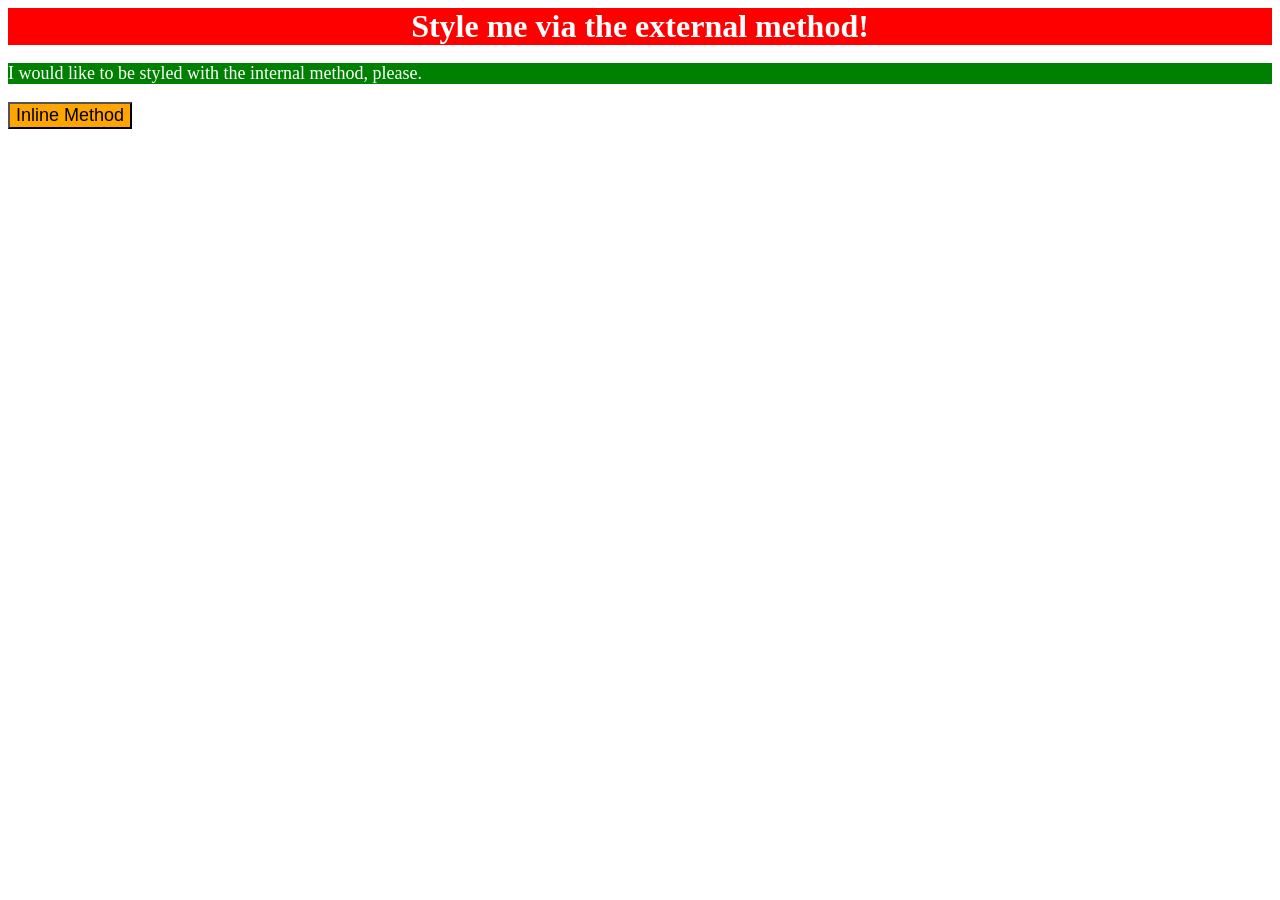
<file: foundations/intro-to-css/01-css-methods/index.html>
<!DOCTYPE html>
<html lang="en">
  <head>
    <link rel="stylesheet" href="style.css">
    <meta charset="UTF-8">
    <meta http-equiv="X-UA-Compatible" content="IE=edge">
    <meta name="viewport" content="width=device-width, initial-scale=1.0">
    <title>Methods for Adding CSS</title>
    <style>
      p{
       
        background-color: green;
        color: white;
        font-size: 18px;
      }
    </style>
  </head>
  <body>
    <div>Style me via the external method!</div>
    <p>I would like to be styled with the internal method, please.</p>
    <button style="background-color: orange; font-size: 18px;">Inline Method</button>
  </body>
</html>
</file>
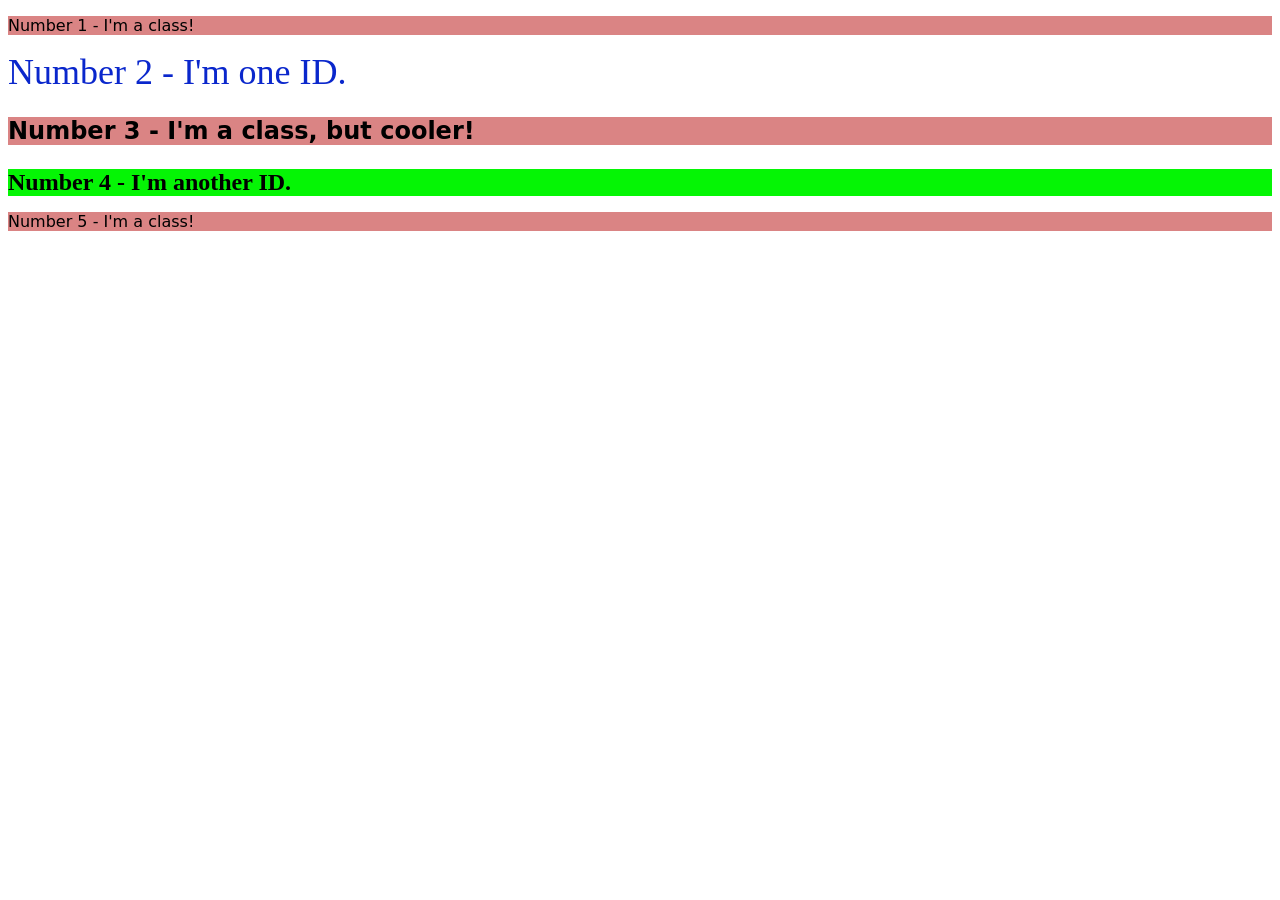
<file: foundations/intro-to-css/02-class-id-selectors/index.html>
<!DOCTYPE html>
<html lang="en">
  <head>
    <meta charset="UTF-8">
    <meta http-equiv="X-UA-Compatible" content="IE=edge">
    <meta name="viewport" content="width=device-width, initial-scale=1.0">
    <title>Class and ID Selectors</title>
    <link rel="stylesheet" href="style.css">
  </head>
  <body>
    <p class="odd-number">Number 1 - I'm a class!</p>
    <div id="id1">Number 2 - I'm one ID.</div>
    <p class="odd-number" id="cooler-class">Number 3 - I'm a class, but cooler!</p>
    <div id="id2">Number 4 - I'm another ID.</div>
    <p class="odd-number">Number 5 - I'm a class!</p>
  </body>
</html>
</file>
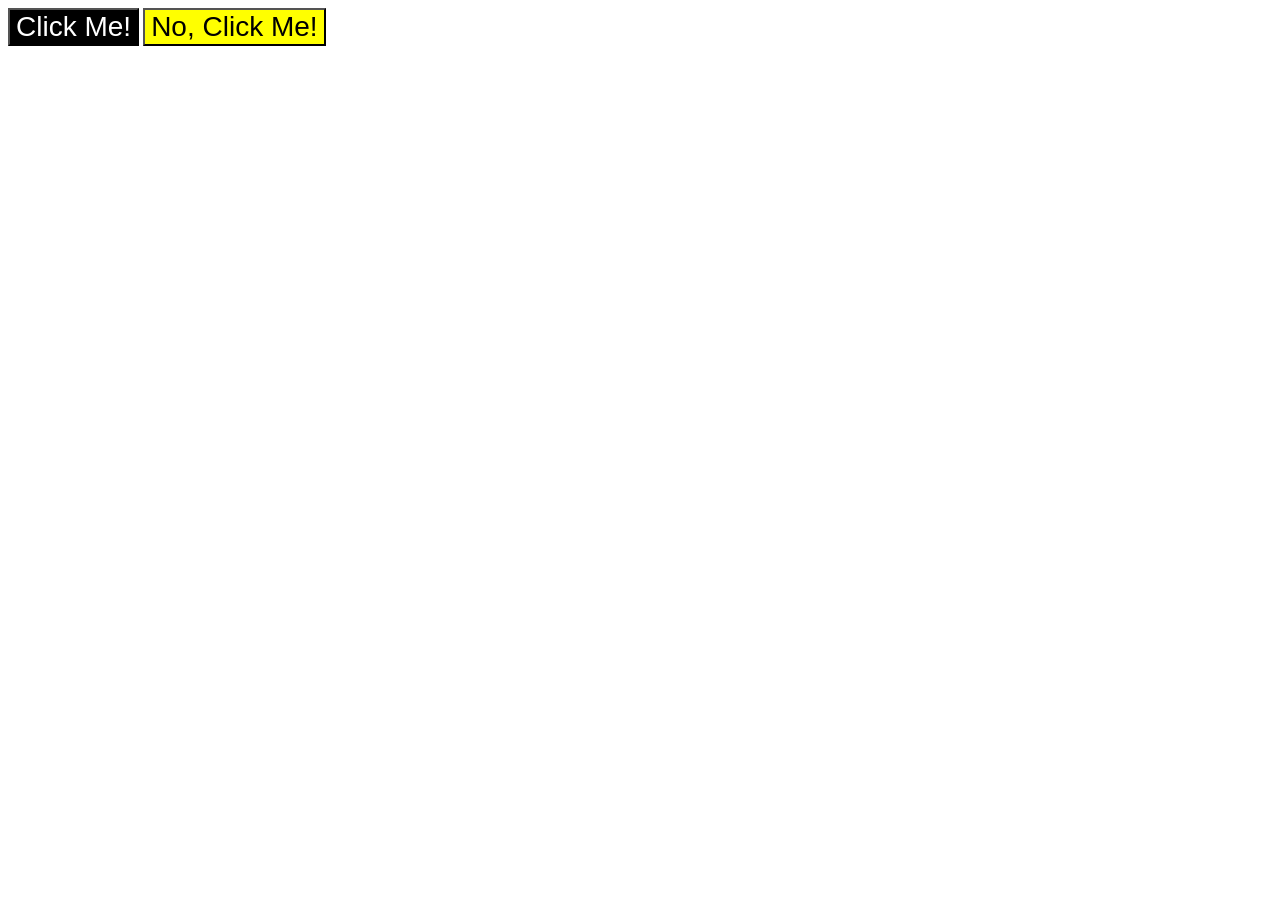
<file: foundations/intro-to-css/03-grouping-selectors/index.html>
<!DOCTYPE html>
<html lang="en">
  <head>
    <meta charset="UTF-8">
    <meta http-equiv="X-UA-Compatible" content="IE=edge">
    <meta name="viewport" content="width=device-width, initial-scale=1.0">
    <title>Grouping Selectors</title>
    <link rel="stylesheet" href="style.css">
  </head>
  <body>
    <button class="butt1">Click Me!</button>
    <button class="butt2">No, Click Me!</button>
  </body>
</html>
</file>
<file: foundations/intro-to-css/01-css-methods/style.css>
div{
    background-color: red;
    font-size: 32px;
    text-align: center;
    color: white;
    font-weight: bold;
}
</file>
<file: foundations/intro-to-css/02-class-id-selectors/style.css>
/* Add CSS Styling */
.odd-number{
    font-family: 'Verdana', 'DejaVu Sans', 'sans-serif';
    background-color: rgb(218, 132, 132);
}
#cooler-class{
    font-size: 24px;
    font-weight: 700;
}
#id1{
    color: rgb(10, 39, 204);
    font-size: 36px;
}
#id2{
    background-color: rgb(5, 245, 5);
    font-size: 24px;
    font-weight: bold;
}
</file>
<file: foundations/intro-to-css/03-grouping-selectors/style.css>
/* Add CSS Styling */
.butt1,
.butt2 {
    font-size: 28px;
    font-family: 'Helvetica','Times New Roman','sans-serif';
}

.butt1{
    background-color: black;
    color: white;
}

.butt2{
    background-color: yellow;
}
</file>
